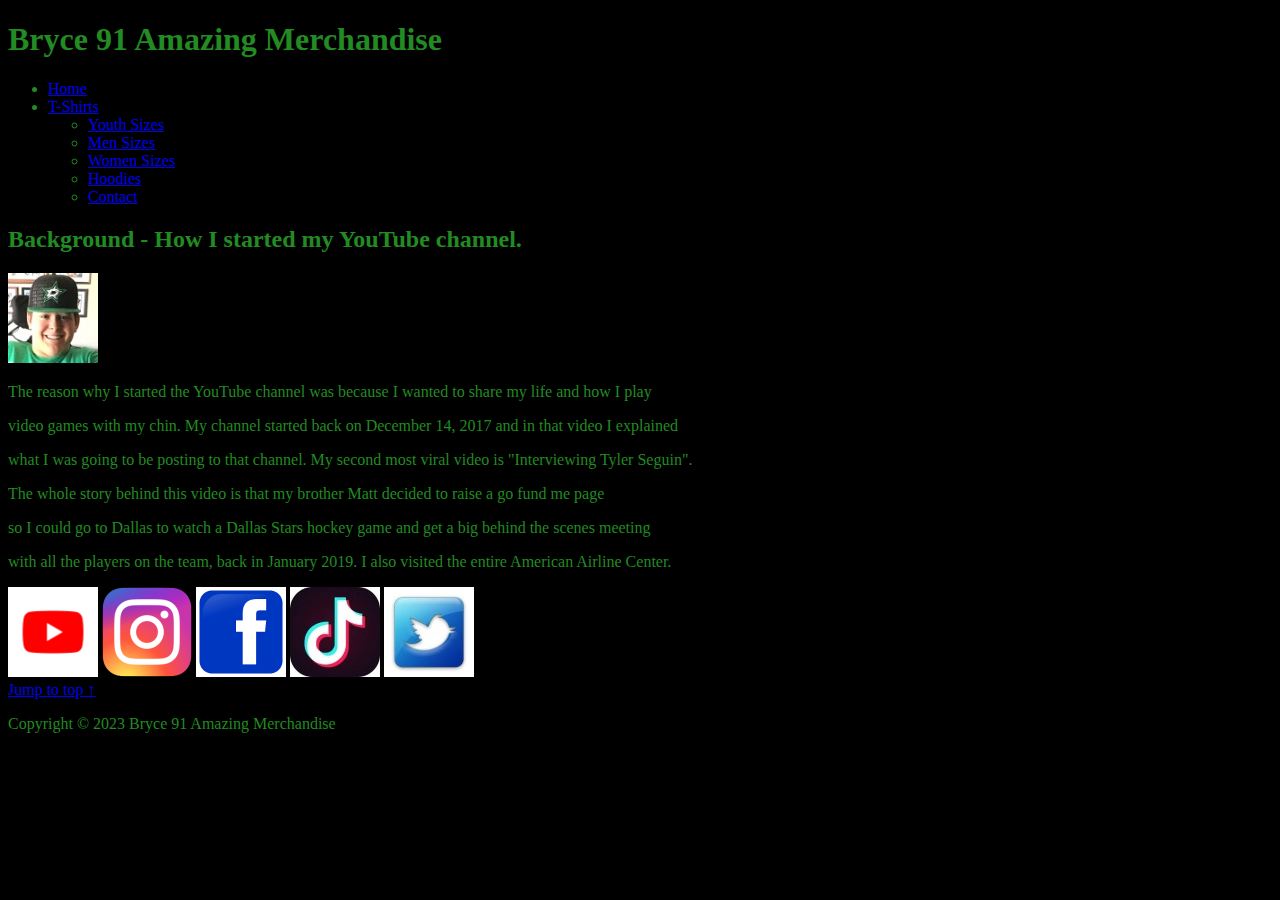
<file: index.html>
<!DOCTYPE html>
<html lang="en">
<head>
    <meta charset="UTF-8">
    <meta name="viewport" content="width=device-width, initial-scale=1.0">
    <title>Portfolio Assignment</title>
    <link href="https://cdn.jsdelivr.net/npm/bootstrap@5.3.0/dist/css/bootstrap.min.css" rel="stylesheet" integrity="sha384-9ndCyUaIbzAi2FUVXJi0CjmCapSmO7SnpJef0486qhLnuZ2cdeRhO02iuK6FUUVM" crossorigin="anonymous">
    <link rel="stylesheet" href="css/main.css">
</head>
<body id="goup">
<div>
    <div class="wrapper">
    <h1 class="bg-black text-success">Bryce 91 Amazing Merchandise</h1>
    
    <!--displays navigation points for user to click on to change between pages-->
   <nav role="navigation">
    <!-- <ul itemscope itemtype="https://schema.org/Thing"> -->
    <ul itemscope itemtype="https://schema.org/Person">
        <li class="home"><a class="link--underline" href= "index.html">Home</a></li>
        <li class="nav-item dropdown">
            <a class="nav-link dropdown-toggle" href="#" role="button" data-bs-toggle="dropdown" aria-expanded="false">
              T-Shirts
            </a>
        <ul class="dropdown-menu">
            <li class="text-success"><a class="dropdown-item" href="youthsizes.html">Youth Sizes</a></li>
            <li class="text-success"><a class="dropdown-item" href="mensizes.html">Men Sizes</a></li>
            <li class="text-success"><a class="dropdown-item" href="womensizes.html">Women Sizes</a></li>


        </ul>
    
    <ul class="text-success">
       <li><a class="link--underline" href= "hoodies.html">Hoodies</a></li>
       <li><a class="link--underline" href="contact.html">Contact</a></li>
    </ul>
  </nav>
</div>
<!--displays background information on my YouTube channel-->
<section class="text-success">
    <h2 class="ms-2">Background - How I started my YouTube channel.</h2>
    <img class="ms-2" src="images/bryce-90_x_90.jpeg" alt="Bryce Picture" id="bryce">
    <p class="ms-2"> The reason why I started the YouTube channel was because I wanted to share my life and how I play</p> <p class="ms-2"> video games with my chin. My channel started back on December 14, 2017 and in that video I explained</p> <p class="ms-2"> what I was going to be posting to that channel. My second most viral video is "Interviewing Tyler Seguin".</p> <p class="ms-2"> The whole story behind this video is that my brother Matt decided to raise a go fund me page</p> <p class="ms-2">so I could go to Dallas to watch a Dallas Stars hockey game and get a big behind the scenes meeting</p> <p class="ms-2">with all the players on the team, back in January 2019. I also visited the entire American Airline Center.</p>
</section>

<!--displays five social media logos-->
<section class="socialMedia">
    <img src="images/youtube-90_x_90.png" alt="youtube logo" id="youtubeLogo">
    <img src="images/instagram_logo-90_x_90.png" alt="instagram logo" id="instagramLogo">
    <img src="images/facebook_logo-90_x_90.png" alt="facebook logo" id="facebookLogo">
    <img src="images/tik_tok_logo-90_x_90.jpg" alt="tik tok logo" id="tikTokLogo">
    <img src="images/twitter_logo-90_x_90.jpg" alt="twitter logo" id="twitterLogo">
 </section>

 <!--gives the user a prompt to quickly go back to the top of the page-->
<a class="ms-2" href="#goup">Jump to top &uarr;</a>
<footer role="contentinfo">
   <p class="text-success ms-2">Copyright &copy; 2023 Bryce 91 Amazing Merchandise</p>
</footer>
    <script src="https://cdn.jsdelivr.net/npm/bootstrap@5.3.0/dist/js/bootstrap.bundle.min.js" integrity="sha384-geWF76RCwLtnZ8qwWowPQNguL3RmwHVBC9FhGdlKrxdiJJigb/j/68SIy3Te4Bkz" crossorigin="anonymous"></script>
     </div>
</body>
</html>
</file>
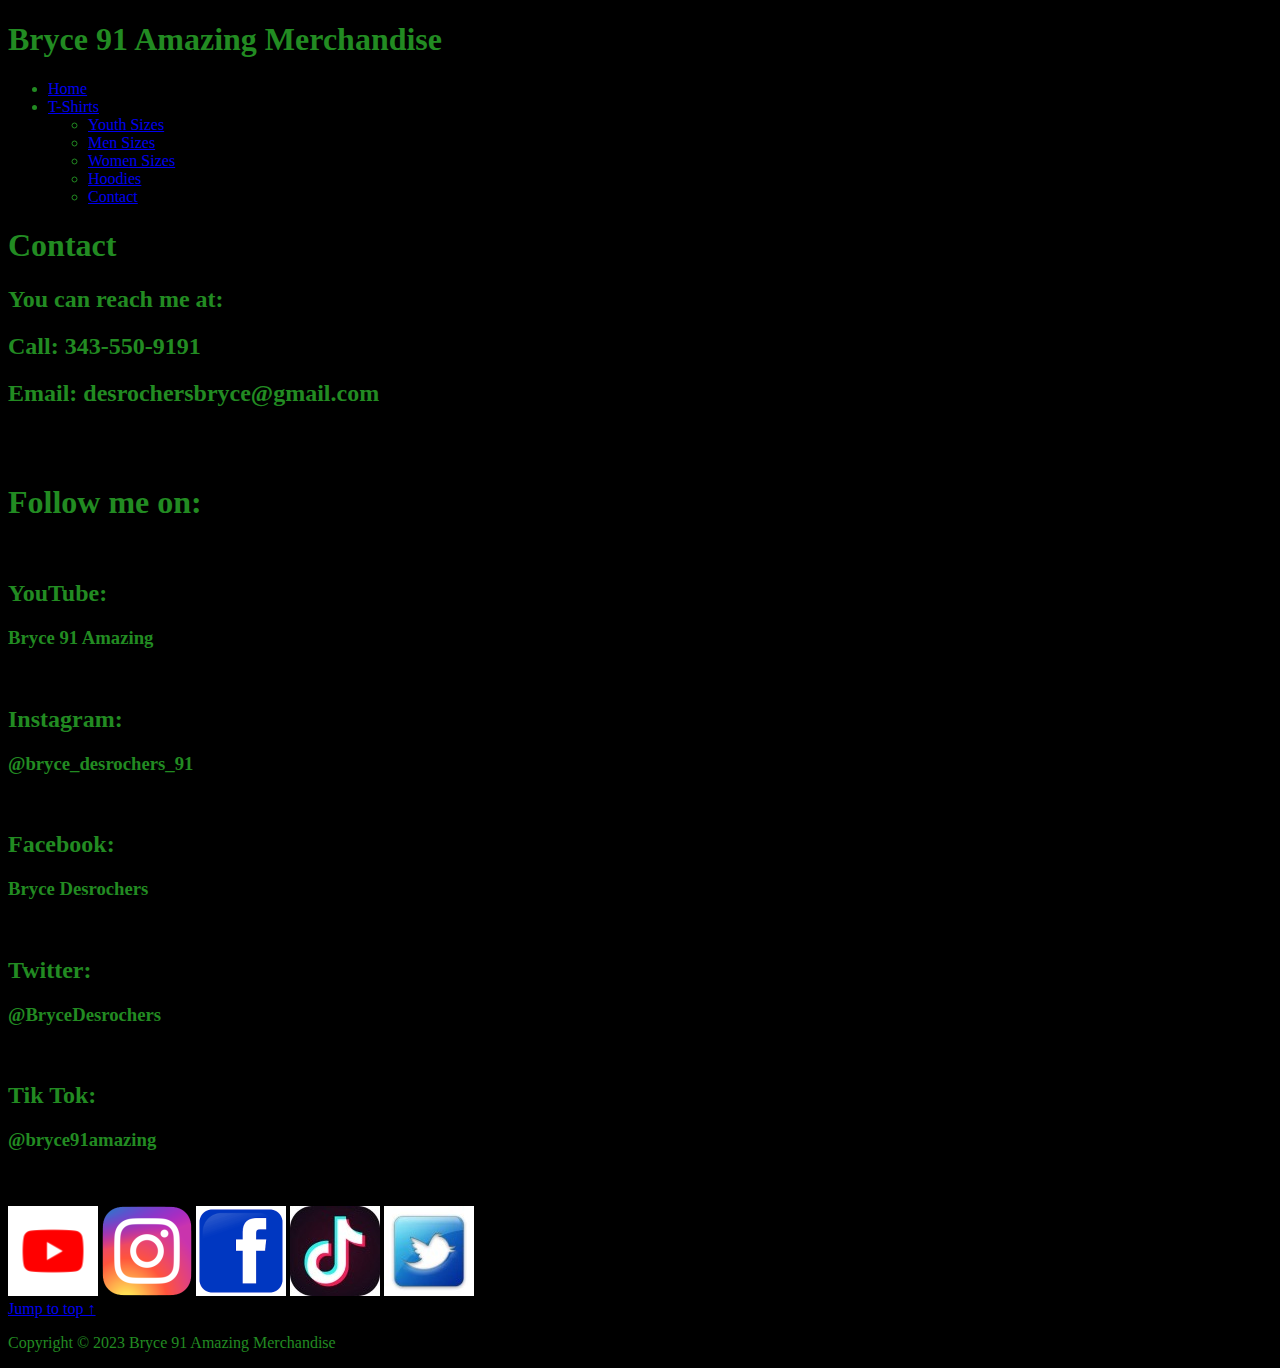
<file: contact.html>
<!DOCTYPE html>
<html lang="en">
<head>
    <meta charset="UTF-8">
    <meta name="viewport" content="width=device-width, initial-scale=1.0">
    <title>Portfolio Assignment</title>
    <link href="https://cdn.jsdelivr.net/npm/bootstrap@5.3.0/dist/css/bootstrap.min.css" rel="stylesheet" integrity="sha384-9ndCyUaIbzAi2FUVXJi0CjmCapSmO7SnpJef0486qhLnuZ2cdeRhO02iuK6FUUVM" crossorigin="anonymous">
    <link rel="stylesheet" href="css/main.css">
</head>
<body id="goup">
<div>
    <div class="wrapper">
    <h1 class="bg-black text-success">Bryce 91 Amazing Merchandise</h1>
    
    <!--displays navigation points for user to click on to change between pages-->
   <nav role="navigation">
    <!-- <ul itemscope itemtype="https://schema.org/Thing"> -->
    <ul itemscope itemtype="https://schema.org/Person">
        <li class="home"><a class="link--underline" href= "index.html">Home</a></li>
        <li class="nav-item dropdown">
            <a class="nav-link dropdown-toggle" href="#" role="button" data-bs-toggle="dropdown" aria-expanded="false">
              T-Shirts
            </a>
        <ul class="dropdown-menu">
            <li class="text-success"><a class="dropdown-item" href="youthsizes.html">Youth Sizes</a></li>
            <li class="text-success"><a class="dropdown-item" href="mensizes.html">Men Sizes</a></li>
            <li class="text-success"><a class="dropdown-item" href="womensizes.html">Women Sizes</a></li>


        </ul>
    
    <ul class="text-success">
       <li><a class="link--underline" href= "hoodies.html">Hoodies</a></li>
       <li><a class="link--underline" href="contact.html">Contact</a></li>
    </ul>
  </nav>
</div>

<!--displays different ways to reach out to me-->
<h1 class="ms-2">Contact</h1> 
 <section>
    <h2 class="ms-2">You can reach me at:</h2>
    <h2 class="ms-2">Call: 343-550-9191</h2>
    <h2 class="ms-2">Email: desrochersbryce@gmail.com</h2><br>
    <br> <h1 class="ms-2">Follow me on:</h1><br>
    <h2 class="ms-2">YouTube:</h2><h3 class="ms-2">Bryce 91 Amazing</h3><br>
    <h2 class="ms-2">Instagram:</h2><h3 class="ms-2">@bryce_desrochers_91</h3><br>
    <h2 class="ms-2">Facebook:</h2><h3 class="ms-2">Bryce Desrochers</h3><br>
    <h2 class="ms-2">Twitter:</h2><h3 class="ms-2">@BryceDesrochers</h3><br>
    <h2 class="ms-2">Tik Tok:</h2><h3 class="ms-2">@bryce91amazing</h3><br>
    
  <!--displays five social media logos-->
    <br><section class="socialMedia">
        <img src="images/youtube-90_x_90.png" alt="youtube logo" id="youtubeLogo">
        <img src="images/instagram_logo-90_x_90.png" alt="instagram logo" id="instagramLogo">
        <img src="images/facebook_logo-90_x_90.png" alt="facebook logo" id="facebookLogo">
        <img src="images/tik_tok_logo-90_x_90.jpg" alt="tik tok logo" id="tikTokLogo">
        <img src="images/twitter_logo-90_x_90.jpg" alt="twitter logo" id="twitterLogo">
     </section>        
  </section>
  <!--gives the user a prompt to quickly go back to the top of the page-->
  <a href="#goup">Jump to top &uarr;</a>
<footer role="contentinfo">
<p class="text-success ms-2">Copyright &copy; 2023 Bryce 91 Amazing Merchandise</p>
</footer>

    <script src="https://cdn.jsdelivr.net/npm/bootstrap@5.3.0/dist/js/bootstrap.bundle.min.js" integrity="sha384-geWF76RCwLtnZ8qwWowPQNguL3RmwHVBC9FhGdlKrxdiJJigb/j/68SIy3Te4Bkz" crossorigin="anonymous"></script>
</div>
</body>
</html>
</file>
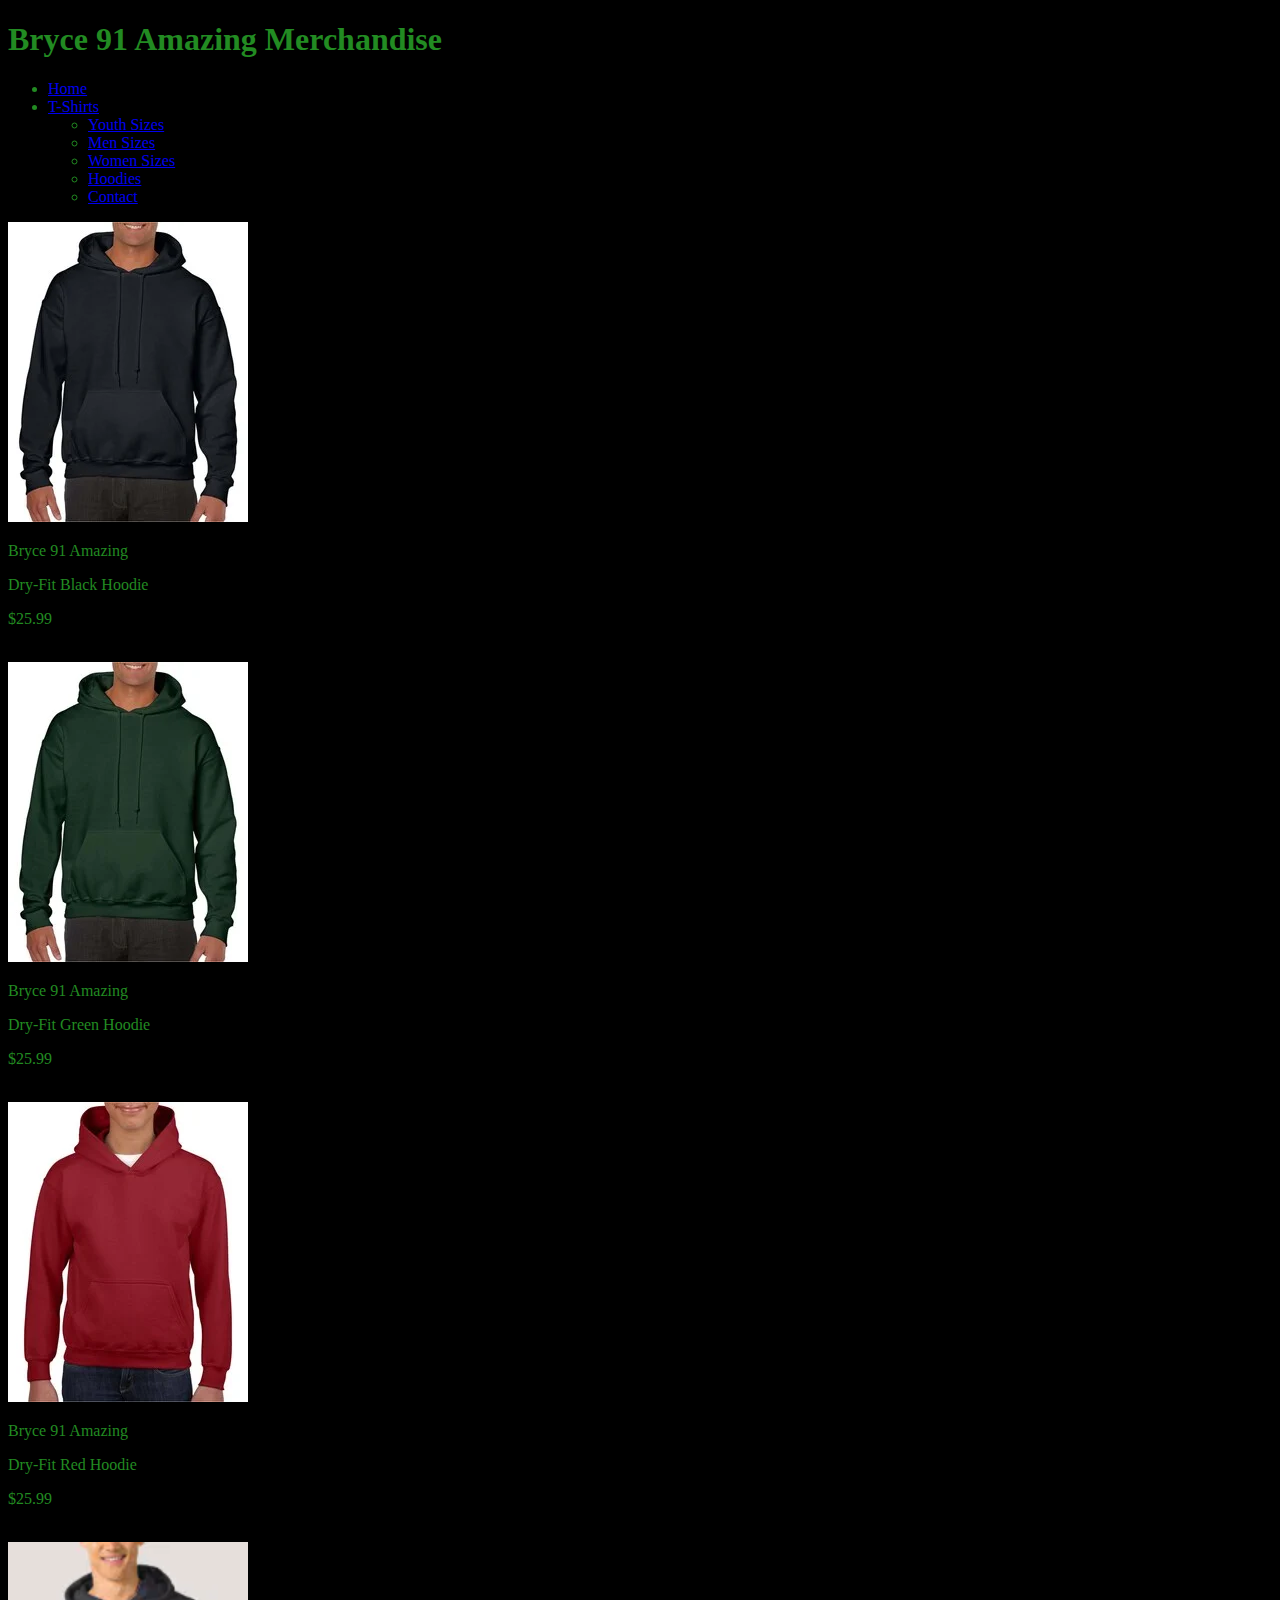
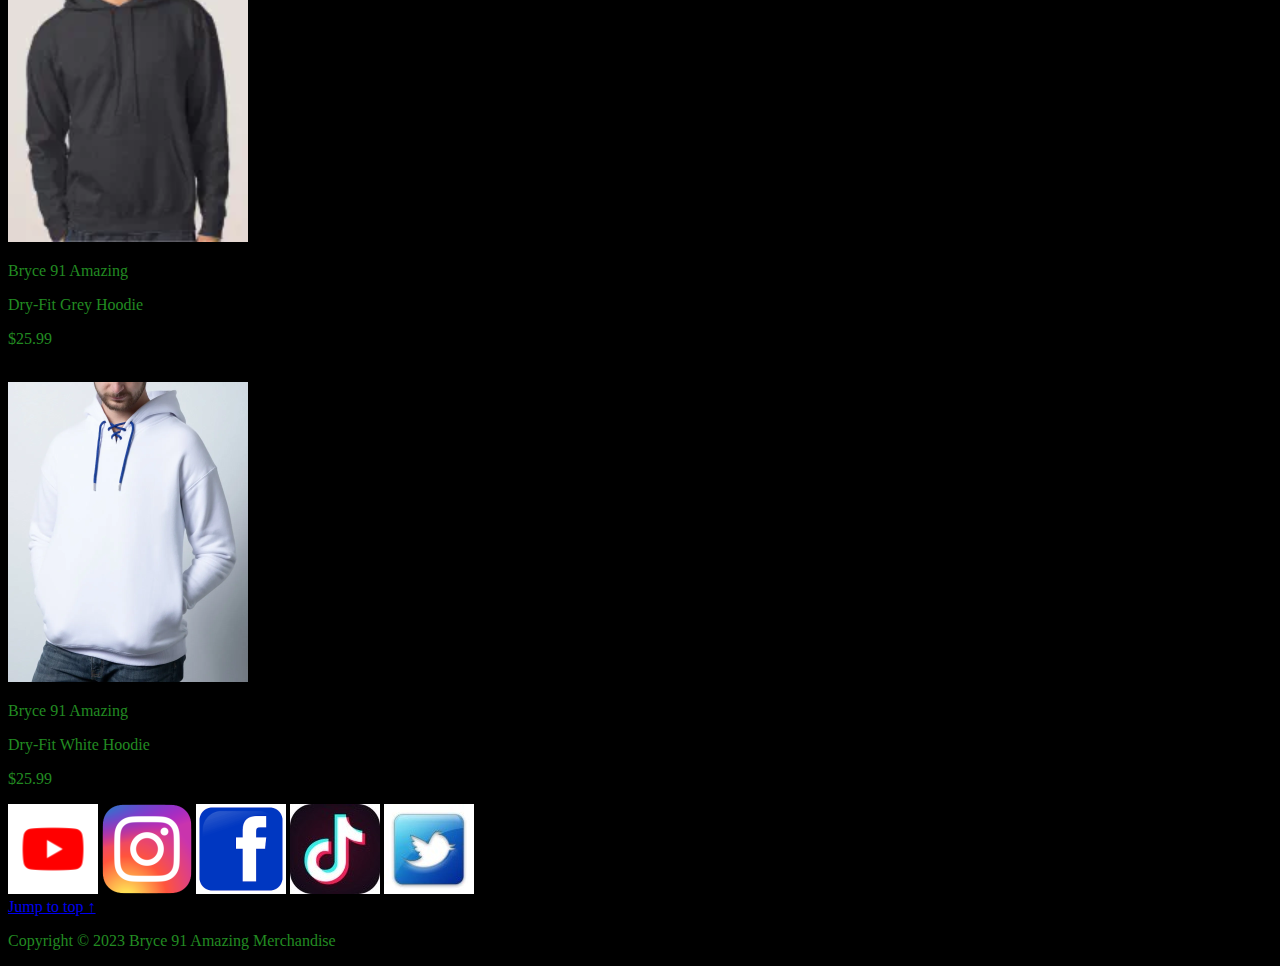
<file: hoodies.html>
<!DOCTYPE html>
<html lang="en">
<head>
    <meta charset="UTF-8">
    <meta name="viewport" content="width=device-width, initial-scale=1.0">
    <title>Portfolio Assignment</title>
    <link href="https://cdn.jsdelivr.net/npm/bootstrap@5.3.0/dist/css/bootstrap.min.css" rel="stylesheet" integrity="sha384-9ndCyUaIbzAi2FUVXJi0CjmCapSmO7SnpJef0486qhLnuZ2cdeRhO02iuK6FUUVM" crossorigin="anonymous">
    <link rel="stylesheet" href="css/main.css">
</head>
<body id="goup">
    <div>
        <div class="wrapper">
        <h1 class="bg-black text-success">Bryce 91 Amazing Merchandise</h1>
        
        <!--displays navigation points for user to click on to change between pages-->
       <nav role="navigation">
        <!-- <ul itemscope itemtype="https://schema.org/Thing"> -->
        <ul itemscope itemtype="https://schema.org/Person" class="text-success">
            <li class="home"><a class="link--underline" href= "index.html">Home</a></li>
            <li class="nav-item dropdown">
                <a class="nav-link dropdown-toggle" href="#" role="button" data-bs-toggle="dropdown" aria-expanded="false">
                  T-Shirts
                </a>
            <ul class="dropdown-menu">
                <li class="text-success"><a class="dropdown-item" href="youthsizes.html">Youth Sizes</a></li>
                <li class="text-success"><a class="dropdown-item" href="mensizes.html">Men Sizes</a></li>
                <li class="text-success"><a class="dropdown-item" href="womensizes.html">Women Sizes</a></li>
    
    
            </ul>
        
        <ul class="text-success">
           <li><a class="link--underline" href= "hoodies.html">Hoodies</a></li>
           <li><a class="link--underline" href="contact.html">Contact</a></li>
        </ul>
      </nav>
    </div>
<!--displays images of merchandise with information on description, sizes and price of hoodie-->
    <section>
        <img src="images/black-hoodie.png" alt="black hoodie" id="black-hoodie">
        <p class="ms-2"> Bryce 91 Amazing </p> <p class="ms-2">Dry-Fit Black Hoodie</p> <p class="ms-2"> $25.99</p>
        <br>
        <img src="images/green-hoodie.png" alt="green hoodie" id="green-hoodie">
        <p class="ms-2"> Bryce 91 Amazing </p> <p class="ms-2">Dry-Fit Green Hoodie</p> <p class="ms-2"> $25.99</p>
        <br>
        <img src="images/red-hoodie.png" alt="red hoodie" id="red-hoodie">
        <p class="ms-2"> Bryce 91 Amazing </p> <p class="ms-2">Dry-Fit Red Hoodie</p> <p class="ms-2"> $25.99</p>
        <br>
        <img src="images/grey-hoodie-240_x_300.png" alt="grey hoodie" id="grey-hoodie">
        <p class="ms-2"> Bryce 91 Amazing </p> <p class="ms-2">Dry-Fit Grey Hoodie</p> <p class="ms-2"> $25.99</p>
        <br>
        <img src="images/white-hoodie-240_x_300.png" alt="white hoodie" id="white-hoodie">
        <p class="ms-2"> Bryce 91 Amazing </p> <p class="ms-2">Dry-Fit White Hoodie</p> <p class="ms-2"> $25.99</p>
    </section>

<!--displays five social media logos-->
<section class="socialMedia">
    <img src="images/youtube-90_x_90.png" alt="youtube logo" id="youtubeLogo">
    <img src="images/instagram_logo-90_x_90.png" alt="instagram logo" id="instagramLogo">
    <img src="images/facebook_logo-90_x_90.png" alt="facebook logo" id="facebookLogo">
    <img src="images/tik_tok_logo-90_x_90.jpg" alt="tik tok logo" id="tikTokLogo">
    <img src="images/twitter_logo-90_x_90.jpg" alt="twitter logo" id="twitterLogo">
 </section>

 <!--gives the user a prompt to quickly go back to the top of the page-->
<a class="ms-2" href="#goup">Jump to top &uarr;</a>
<footer role="contentinfo">
   <p class="text-success ms-2">Copyright &copy; 2023 Bryce 91 Amazing Merchandise</p>
</footer>
    <script src="https://cdn.jsdelivr.net/npm/bootstrap@5.3.0/dist/js/bootstrap.bundle.min.js" integrity="sha384-geWF76RCwLtnZ8qwWowPQNguL3RmwHVBC9FhGdlKrxdiJJigb/j/68SIy3Te4Bkz" crossorigin="anonymous"></script>
</body>
</html>
</file>
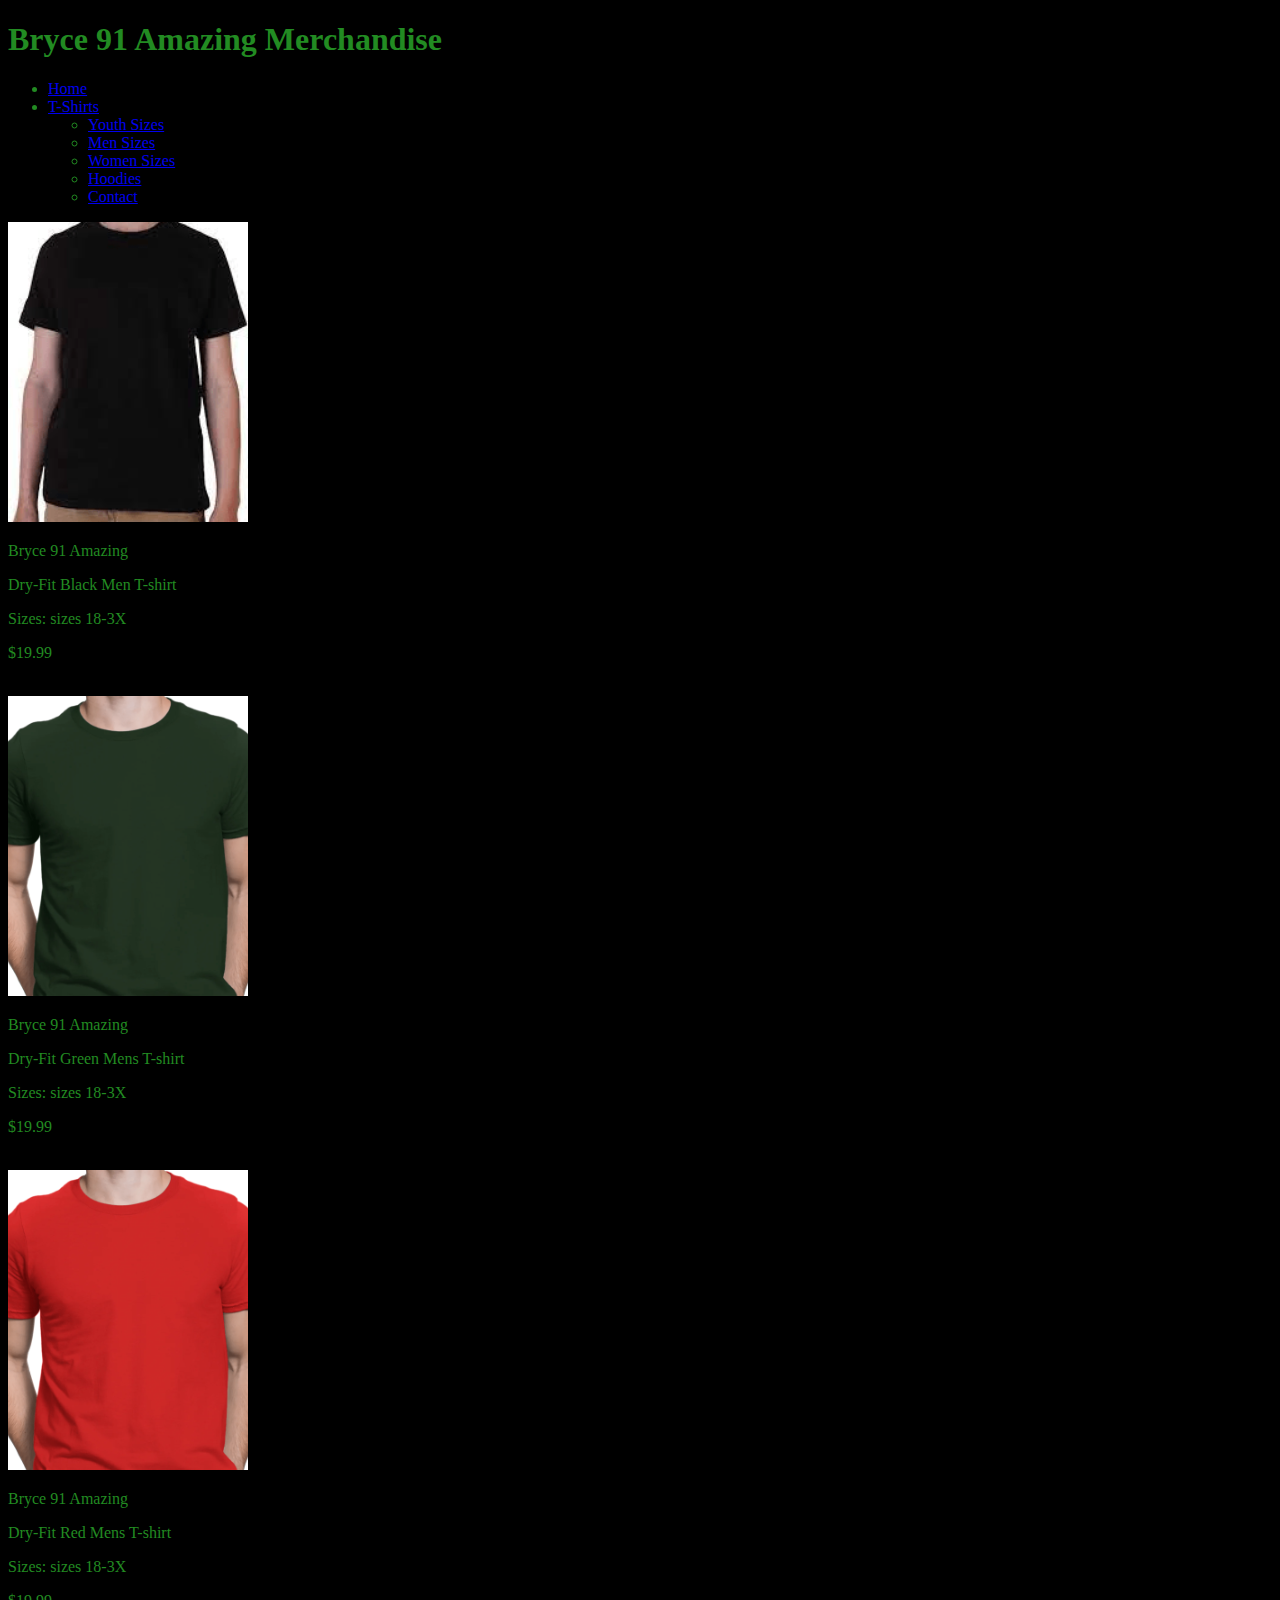
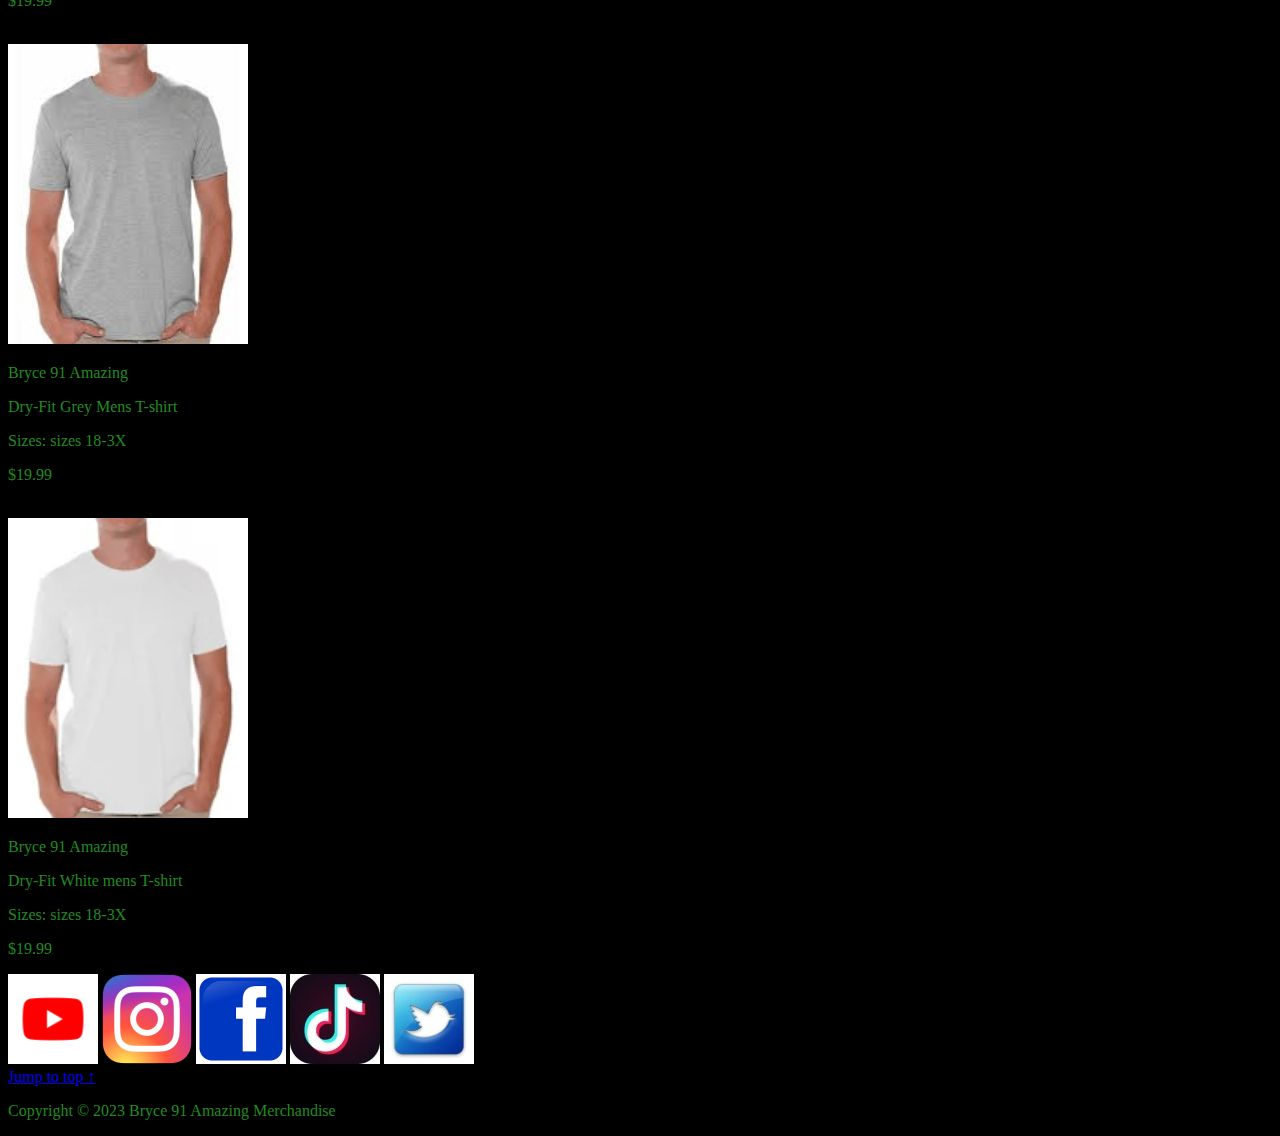
<file: mensizes.html>
<!DOCTYPE html>
<html lang="en">
<head>
    <meta charset="UTF-8">
    <meta name="viewport" content="width=device-width, initial-scale=1.0">
    <title>Portfolio Assignment</title>
    <link href="https://cdn.jsdelivr.net/npm/bootstrap@5.3.0/dist/css/bootstrap.min.css" rel="stylesheet" integrity="sha384-9ndCyUaIbzAi2FUVXJi0CjmCapSmO7SnpJef0486qhLnuZ2cdeRhO02iuK6FUUVM" crossorigin="anonymous">
    <link rel="stylesheet" href="css/main.css">
</head>
<body id="goup">
<div>
    <div class="wrapper">
    <h1 class="bg-black text-success">Bryce 91 Amazing Merchandise</h1>
    
    <!--displays navigation points for user to click on to change between pages-->
   <nav role="navigation">
    <!-- <ul itemscope itemtype="https://schema.org/Thing"> -->
    <ul itemscope itemtype="https://schema.org/Person">
        <li class="home"><a class="link--underline" href= "index.html">Home</a></li>
        <li class="nav-item dropdown">
            <a class="nav-link dropdown-toggle" href="#" role="button" data-bs-toggle="dropdown" aria-expanded="false">
              T-Shirts
            </a>
        <ul class="dropdown-menu">
            <li class="text-success"><a class="dropdown-item" href="youthsizes.html">Youth Sizes</a></li>
            <li class="text-success"><a class="dropdown-item" href="mensizes.html">Men Sizes</a></li>
            <li class="text-success"><a class="dropdown-item" href="womensizes.html">Women Sizes</a></li>


        </ul>
    
    <ul class="text-success">
       <li><a class="link--underline" href= "hoodies.html">Hoodies</a></li>
       <li><a class="link--underline" href="contact.html">Contact</a></li>
    </ul>
  </nav>
</div>
<!--displays images of merchandise with information on description, sizes and price of shirts-->
<section> 
    <img src="images/mens-t-shirt-black-240_x_300.png" alt="black mens t-shirt" id="black-mens-t-shirt">
    <p class="ms-2"> Bryce 91 Amazing </p> <p class="ms-2">Dry-Fit Black Men T-shirt</p> <p class="ms-2">Sizes: sizes 18-3X</p> <p class="ms-2"> $19.99</p>
    <br>
    <img src="images/mens-t-shirt-green-240_x_300.png" alt="green mens t-shirt" id="green-mens-t-shirt">
    <p class="ms-2"> Bryce 91 Amazing </p> <p class="ms-2">Dry-Fit Green Mens T-shirt</p> <p class="ms-2">Sizes: sizes 18-3X</p> <p class="ms-2"> $19.99</p>
    <br>
    <img src="images/mens-t-shirt-red-240_x_300.png" alt="red mens t-shirt" id="red-mens-t-shirt">
    <p class="ms-2"> Bryce 91 Amazing </p> <p class="ms-2">Dry-Fit Red Mens T-shirt</p> <p class="ms-2">Sizes: sizes 18-3X</p> <p class="ms-2"> $19.99</p>
    <br>
    <img src="images/mens-t-shirt-grey-240_x_300.png" alt="grey mens t-shirt" id="grey-mens-t-shirt">
    <p class="ms-2"> Bryce 91 Amazing </p> <p class="ms-2">Dry-Fit Grey Mens T-shirt</p> <p class="ms-2">Sizes: sizes 18-3X</p> <p class="ms-2"> $19.99</p>
    <br>
    <img src="images/mens-t-shirt-white-240_x_300.png" alt="white mens t-shirt" id="white-mens-t-shirt">
    <p class="ms-2"> Bryce 91 Amazing </p> <p class="ms-2">Dry-Fit White mens T-shirt</p> <p class="ms-2">Sizes: sizes 18-3X</p> <p class="ms-2"> $19.99</p>
</section>

<!--displays five social media logos-->
<section class="socialMedia">
<img src="images/youtube-90_x_90.png" alt="youtube logo" id="youtubeLogo">
<img src="images/instagram_logo-90_x_90.png" alt="instagram logo" id="instagramLogo">
<img src="images/facebook_logo-90_x_90.png" alt="facebook logo" id="facebookLogo">
<img src="images/tik_tok_logo-90_x_90.jpg" alt="tik tok logo" id="tikTokLogo">
<img src="images/twitter_logo-90_x_90.jpg" alt="twitter logo" id="twitterLogo">
</section>

<!--gives the user a prompt to quickly go back to the top of the page-->
<a class="ms-2" href="#goup">Jump to top &uarr;</a>
<footer role="contentinfo">
<p class="text-success ms-2">Copyright &copy; 2023 Bryce 91 Amazing Merchandise</p>
</footer>
<script src="https://cdn.jsdelivr.net/npm/bootstrap@5.3.0/dist/js/bootstrap.bundle.min.js" integrity="sha384-geWF76RCwLtnZ8qwWowPQNguL3RmwHVBC9FhGdlKrxdiJJigb/j/68SIy3Te4Bkz" crossorigin="anonymous"></script>
</body>
</html>
</file>
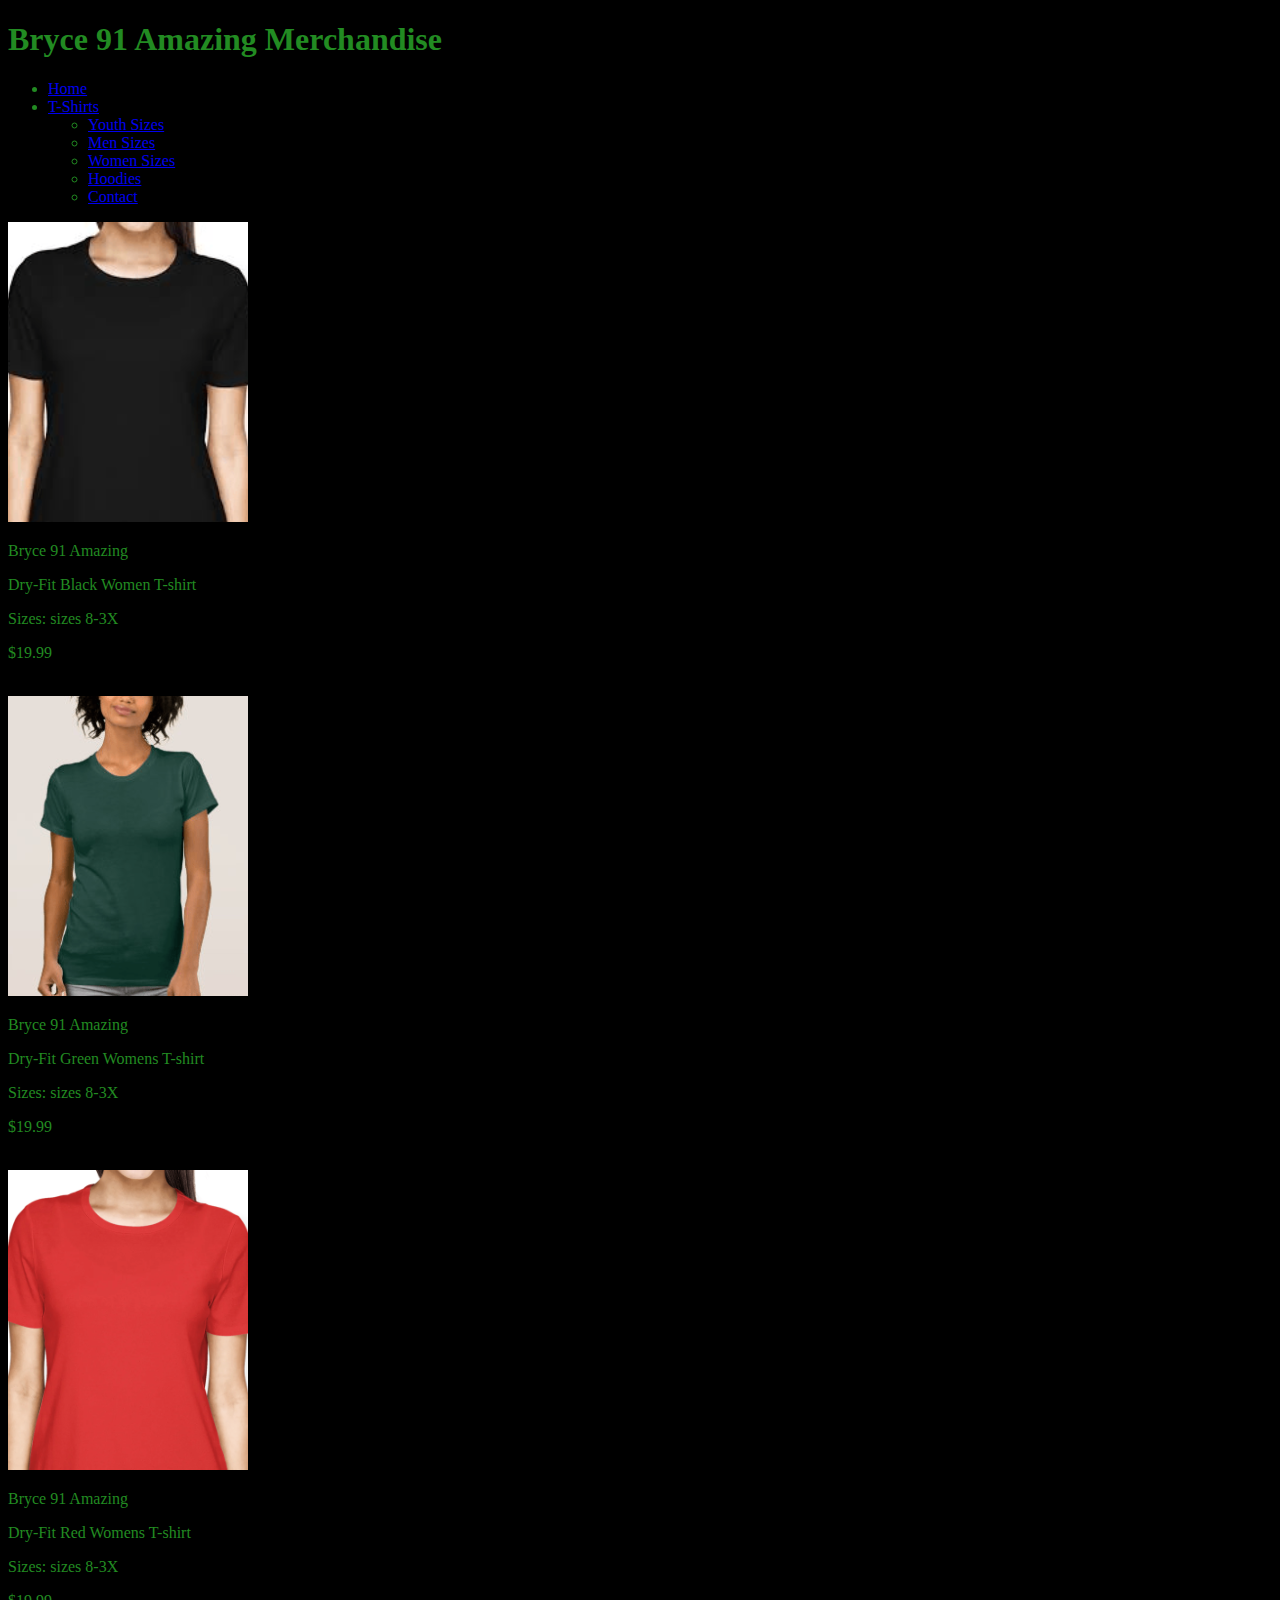
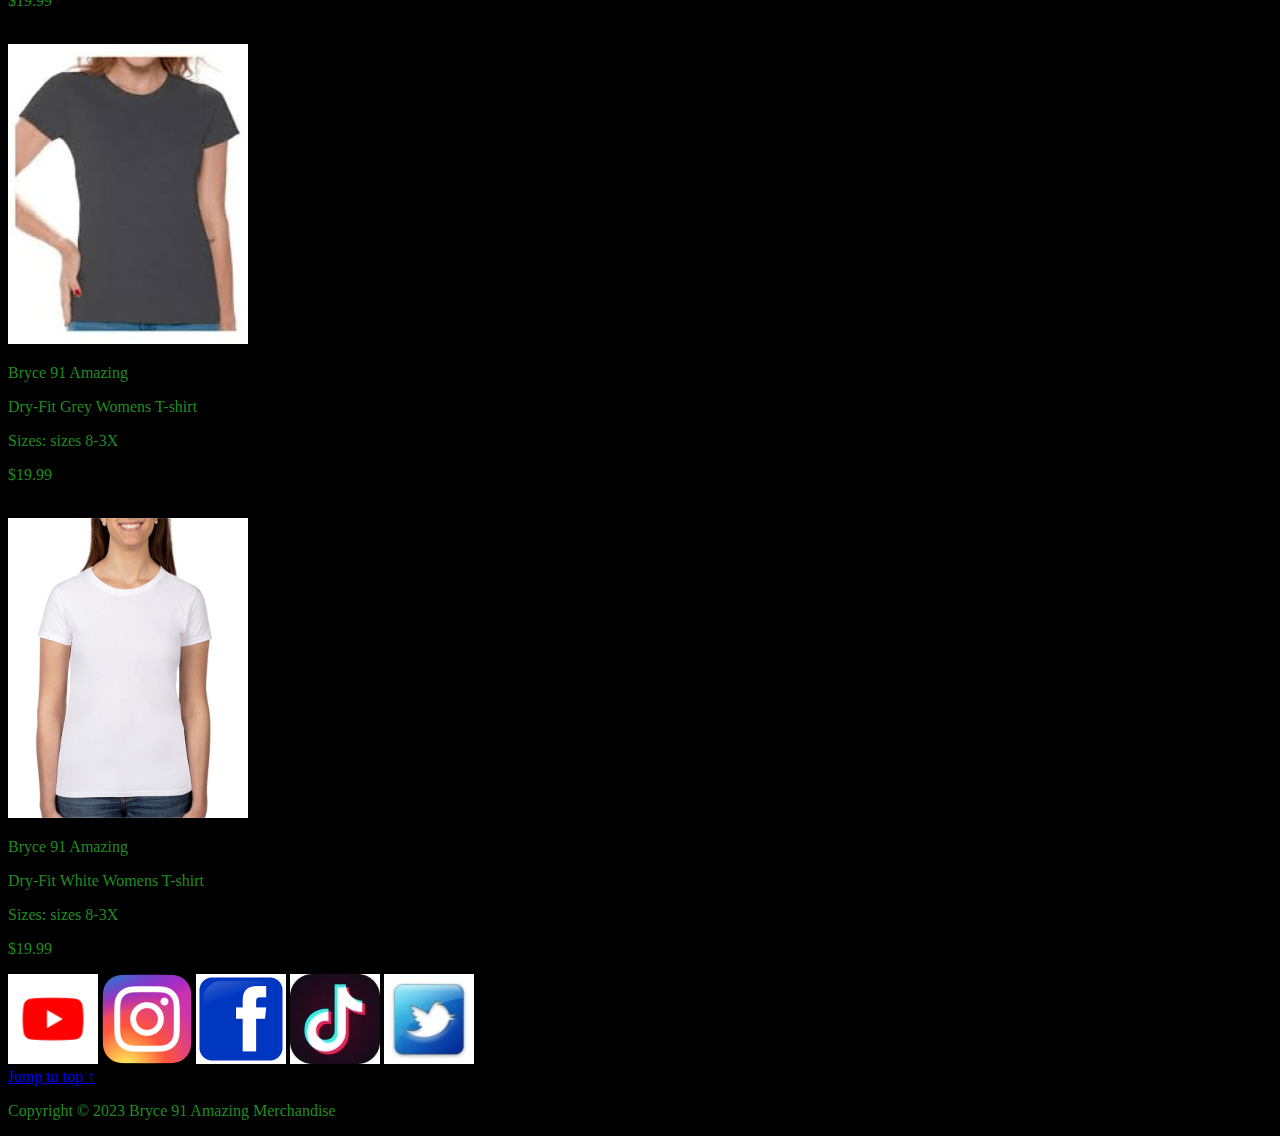
<file: womensizes.html>
<!DOCTYPE html>
<html lang="en">
<head>
    <meta charset="UTF-8">
    <meta name="viewport" content="width=device-width, initial-scale=1.0">
    <title>Portfolio Assignment</title>
    <link href="https://cdn.jsdelivr.net/npm/bootstrap@5.3.0/dist/css/bootstrap.min.css" rel="stylesheet" integrity="sha384-9ndCyUaIbzAi2FUVXJi0CjmCapSmO7SnpJef0486qhLnuZ2cdeRhO02iuK6FUUVM" crossorigin="anonymous">
    <link rel="stylesheet" href="css/main.css">
</head>
<body id="goup">
<div>
    <div class="wrapper">
    <h1 class="bg-black text-success">Bryce 91 Amazing Merchandise</h1>
    
    <!--displays navigation points for user to click on to change between pages-->
   <nav role="navigation">
    <!-- <ul itemscope itemtype="https://schema.org/Thing"> -->
    <ul itemscope itemtype="https://schema.org/Person">
        <li class="home"><a class="link--underline" href= "index.html">Home</a></li>
        <li class="nav-item dropdown">
            <a class="nav-link dropdown-toggle" href="#" role="button" data-bs-toggle="dropdown" aria-expanded="false">
              T-Shirts
            </a>
        <ul class="dropdown-menu">
            <li class="text-success"><a class="dropdown-item" href="youthsizes.html">Youth Sizes</a></li>
            <li class="text-success"><a class="dropdown-item" href="mensizes.html">Men Sizes</a></li>
            <li class="text-success"><a class="dropdown-item" href="womensizes.html">Women Sizes</a></li>


        </ul>
    
    <ul class="text-success">
       <li><a class="link--underline" href= "hoodies.html">Hoodies</a></li>
       <li><a class="link--underline" href="contact.html">Contact</a></li>
    </ul>
  </nav>
</div>
<!--displays images of merchandise with information on description, sizes and price of shirts-->
<section>
    <img src="images/womens-t-shirt-black-240_x_300.png" alt="black womens t-shirt" id="black-womens-t-shirt">
    <p class="ms-2"> Bryce 91 Amazing </p> <p class="ms-2">Dry-Fit Black Women T-shirt</p> <p class="ms-2">Sizes: sizes 8-3X</p> <p class="ms-2"> $19.99</p>
    <br>
    <img src="images/womens-t-shirt-green-240_x_300.png" alt="green womens t-shirt" id="green-womens-t-shirt">
    <p class="ms-2"> Bryce 91 Amazing </p> <p class="ms-2">Dry-Fit Green Womens T-shirt</p> <p class="ms-2">Sizes: sizes 8-3X</p> <p class="ms-2"> $19.99</p>
    <br>
    <img src="images/womens-t-shirt-red-240_x_300.png" alt="red womens t-shirt" id="red-womens-t-shirt">
    <p class="ms-2"> Bryce 91 Amazing </p> <p class="ms-2">Dry-Fit Red Womens T-shirt</p> <p class="ms-2">Sizes: sizes 8-3X</p> <p class="ms-2"> $19.99</p>
    <br>
    <img src="images/womens-t-shirt-grey-240_x_300.png" alt="grey womens t-shirt" id="grey-womens-t-shirt">
    <p class="ms-2"> Bryce 91 Amazing </p> <p class="ms-2">Dry-Fit Grey Womens T-shirt</p> <p class="ms-2">Sizes: sizes 8-3X</p> <p class="ms-2"> $19.99</p>
    <br>
    <img src="images/womens-t-shirt-white-240_x_300.png" alt="white womens t-shirt" id="white-womens-t-shirt">
    <p class="ms-2"> Bryce 91 Amazing </p> <p class="ms-2">Dry-Fit White Womens T-shirt</p> <p class="ms-2">Sizes: sizes 8-3X</p> <p class="ms-2"> $19.99</p>
</section>

<!--displays five social media logos-->
<section class="socialMedia">
<img src="images/youtube-90_x_90.png" alt="youtube logo" id="youtubeLogo">
<img src="images/instagram_logo-90_x_90.png" alt="instagram logo" id="instagramLogo">
<img src="images/facebook_logo-90_x_90.png" alt="facebook logo" id="facebookLogo">
<img src="images/tik_tok_logo-90_x_90.jpg" alt="tik tok logo" id="tikTokLogo">
<img src="images/twitter_logo-90_x_90.jpg" alt="twitter logo" id="twitterLogo">
</section>

<!--gives the user a prompt to quickly go back to the top of the page-->
<a class="ms-2" href="#goup">Jump to top &uarr;</a>
<footer role="contentinfo">
<p class="text-success ms-2">Copyright &copy; 2023 Bryce 91 Amazing Merchandise</p>
</footer>
<script src="https://cdn.jsdelivr.net/npm/bootstrap@5.3.0/dist/js/bootstrap.bundle.min.js" integrity="sha384-geWF76RCwLtnZ8qwWowPQNguL3RmwHVBC9FhGdlKrxdiJJigb/j/68SIy3Te4Bkz" crossorigin="anonymous"></script>
</body>
</html>
</file>
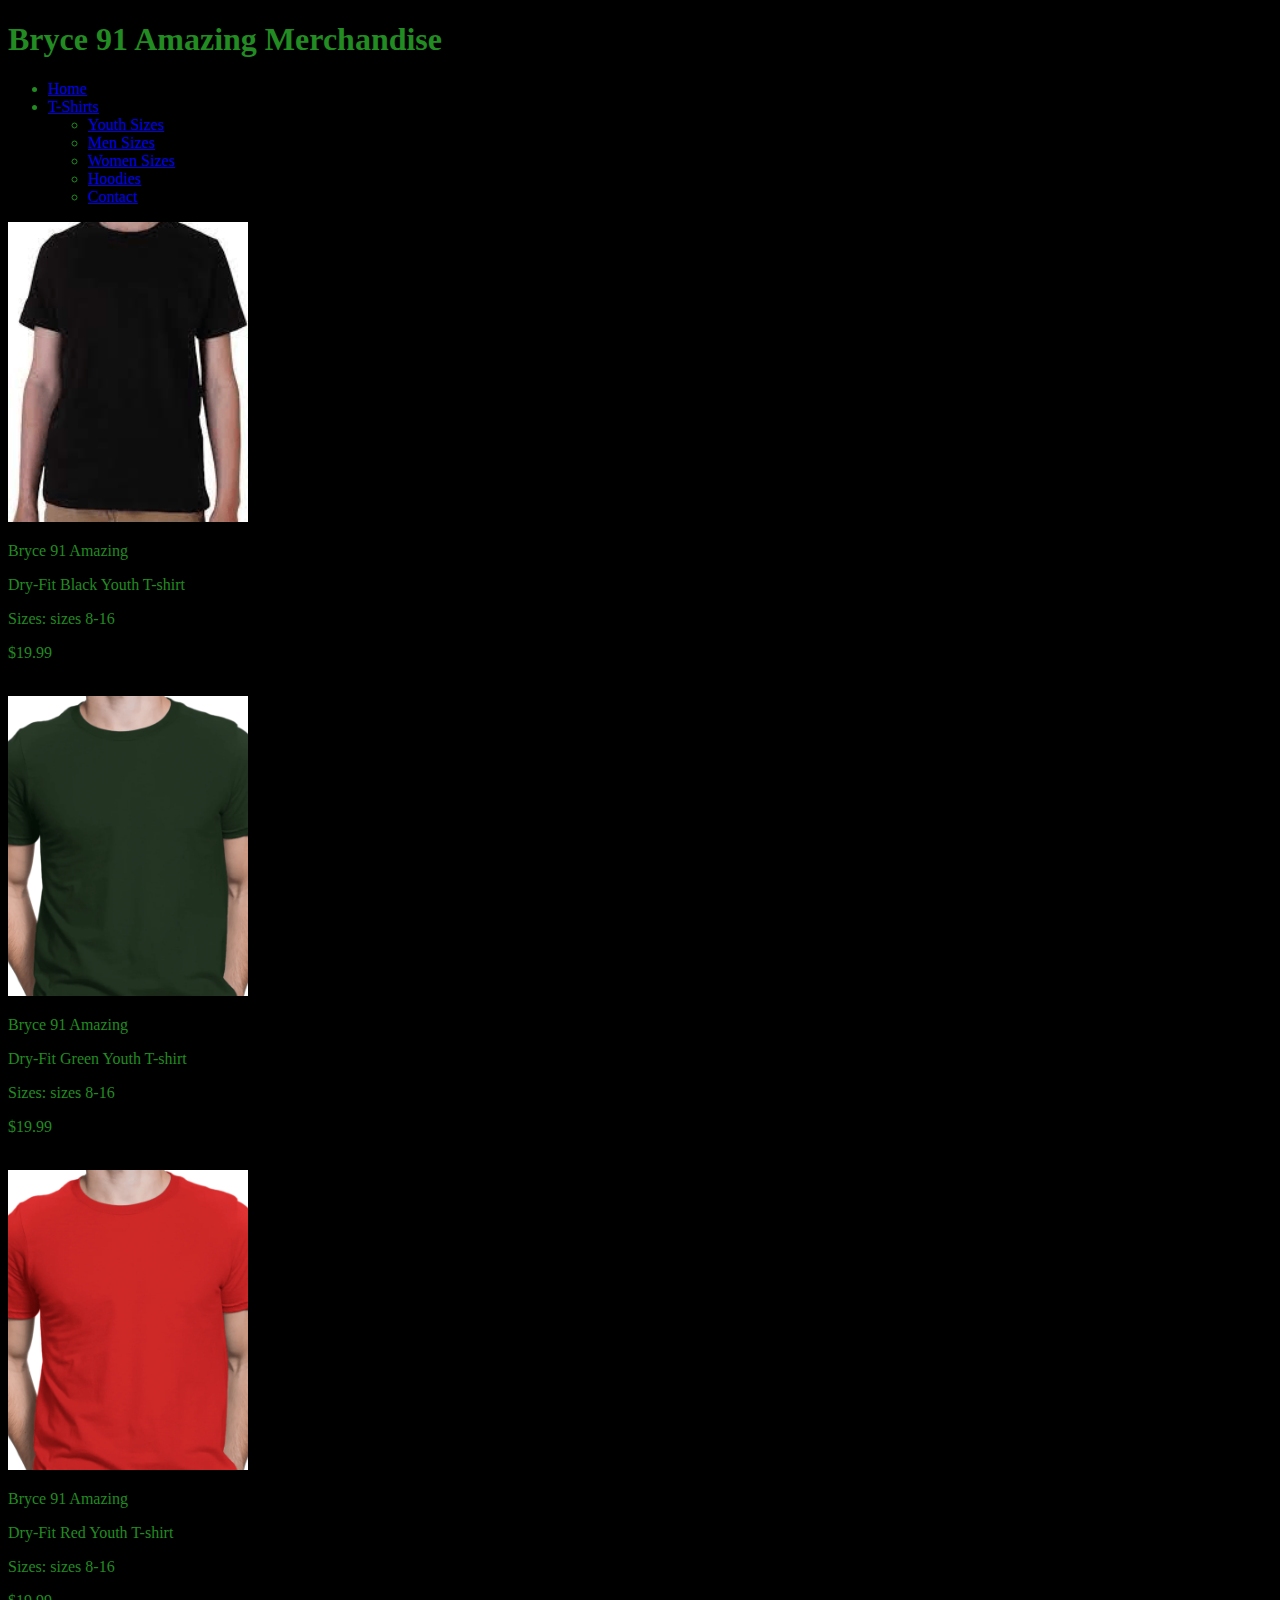
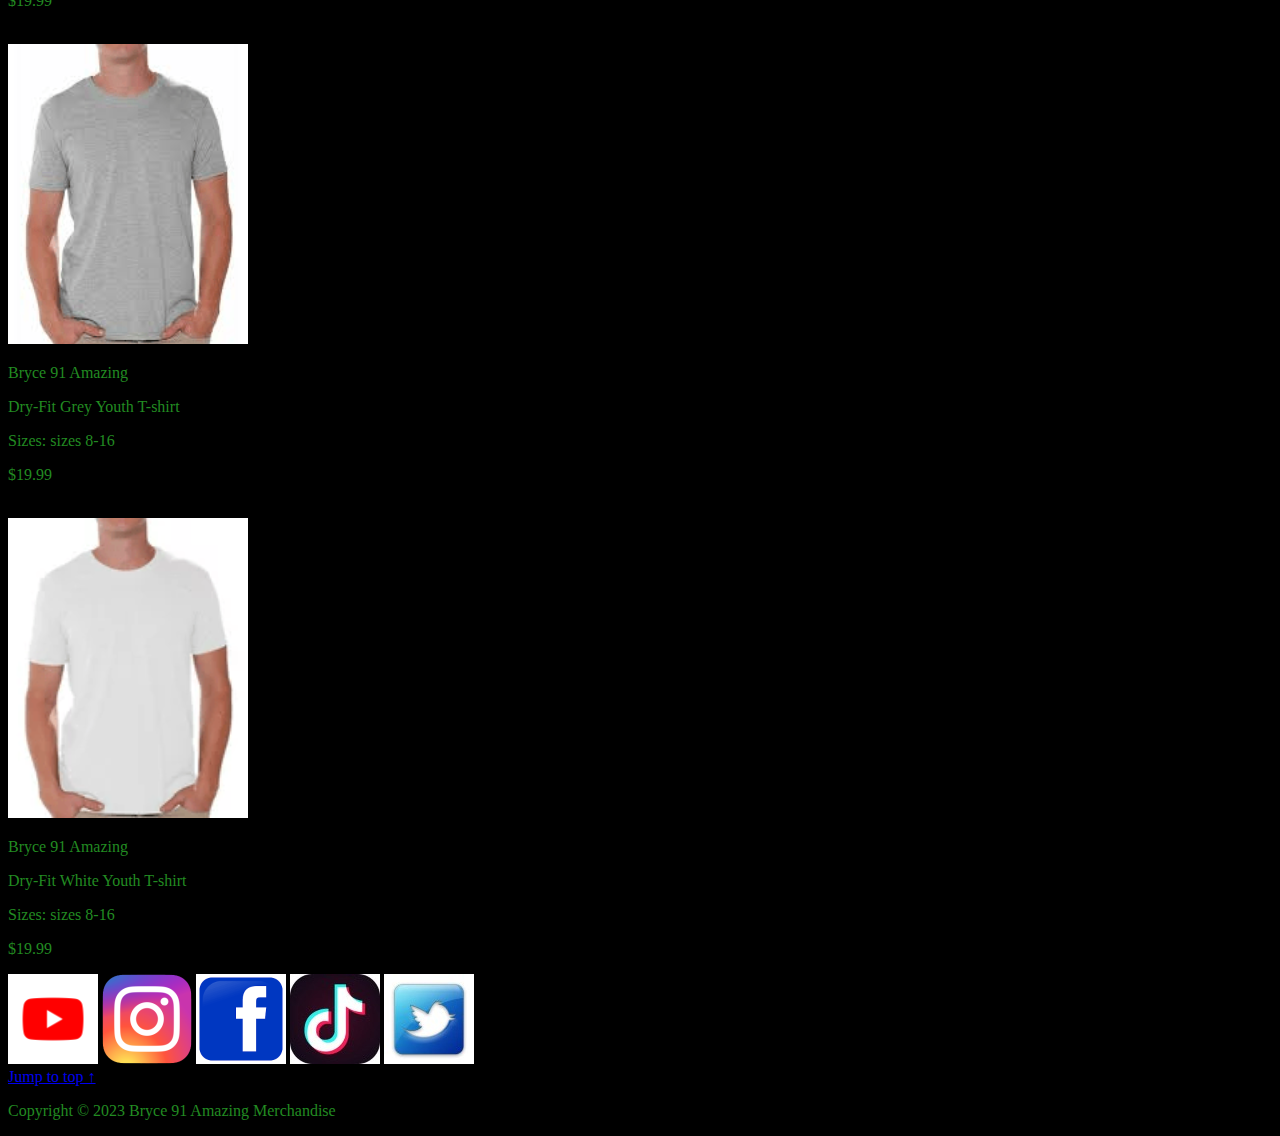
<file: youthsizes.html>
<!DOCTYPE html>
<html lang="en">
<head>
    <meta charset="UTF-8">
    <meta name="viewport" content="width=device-width, initial-scale=1.0">
    <title>Portfolio Assignment</title>
    <link href="https://cdn.jsdelivr.net/npm/bootstrap@5.3.0/dist/css/bootstrap.min.css" rel="stylesheet" integrity="sha384-9ndCyUaIbzAi2FUVXJi0CjmCapSmO7SnpJef0486qhLnuZ2cdeRhO02iuK6FUUVM" crossorigin="anonymous">
    <link rel="stylesheet" href="css/main.css">
</head>
<body id="goup">
<div>
    <div class="wrapper">
    <h1 class="bg-black text-success">Bryce 91 Amazing Merchandise</h1>
    
    <!--displays navigation points for user to click on to change between pages-->
   <nav role="navigation">
    <!-- <ul itemscope itemtype="https://schema.org/Thing"> -->
    <ul itemscope itemtype="https://schema.org/Person">
        <li class="home"><a class="link--underline" href= "index.html">Home</a></li>
        <li class="nav-item dropdown">
            <a class="nav-link dropdown-toggle" href="#" role="button" data-bs-toggle="dropdown" aria-expanded="false">
              T-Shirts
            </a>
        <ul class="dropdown-menu">
            <li class="text-success"><a class="dropdown-item" href="youthsizes.html">Youth Sizes</a></li>
            <li class="text-success"><a class="dropdown-item" href="mensizes.html">Men Sizes</a></li>
            <li class="text-success"><a class="dropdown-item" href="womensizes.html">Women Sizes</a></li>


        </ul>
    
    <ul class="text-success">
       <li><a class="link--underline" href= "hoodies.html">Hoodies</a></li>
       <li><a class="link--underline" href="contact.html">Contact</a></li>
    </ul>
  </nav>
</div>
<!--displays images of merchandise with information on description, sizes and price of shirts-->
<section>
    <img src="images/youth-t-shirt-black-240_x_300.png" alt="black youth t-shirt" id="black-youth-t-shirt">
    <p class="ms-2"> Bryce 91 Amazing </p> <p class="ms-2">Dry-Fit Black Youth T-shirt</p> <p class="ms-2">Sizes: sizes 8-16</p> <p class="ms-2"> $19.99</p>
    <br>
    <img src="images/youth-t-shirt-green-240_x_300.png" alt="green youth t-shirt" id="green-youth-t-shirt">
    <p class="ms-2"> Bryce 91 Amazing </p> <p class="ms-2">Dry-Fit Green Youth T-shirt</p> <p class="ms-2">Sizes: sizes 8-16</p> <p class="ms-2"> $19.99</p>
    <br>
    <img src="images/youth-t-shirt-red-240_x_300.png" alt="red youth t-shirt" id="red-youth-t-shirt">
    <p class="ms-2"> Bryce 91 Amazing </p> <p class="ms-2">Dry-Fit Red Youth T-shirt</p> <p class="ms-2">Sizes: sizes 8-16</p> <p class="ms-2"> $19.99</p>
    <br>
    <img src="images/youth-t-shirt-grey-240_x_300.png" alt="grey youth t-shirt" id="grey-youth-t-shirt">
    <p class="ms-2"> Bryce 91 Amazing </p> <p class="ms-2">Dry-Fit Grey Youth T-shirt</p> <p class="ms-2">Sizes: sizes 8-16</p> <p class="ms-2"> $19.99</p>
    <br>
    <img src="images/youth-t-shirt-white-240_x_300.png" alt="white youth t-shirt" id="white-youth-t-shirt">
    <p class="ms-2"> Bryce 91 Amazing </p> <p class="ms-2">Dry-Fit White Youth T-shirt</p> <p class="ms-2">Sizes: sizes 8-16</p> <p class="ms-2"> $19.99</p>
</section>

<!--displays five social media logos-->
<section class="socialMedia">
<img src="images/youtube-90_x_90.png" alt="youtube logo" id="youtubeLogo">
<img src="images/instagram_logo-90_x_90.png" alt="instagram logo" id="instagramLogo">
<img src="images/facebook_logo-90_x_90.png" alt="facebook logo" id="facebookLogo">
<img src="images/tik_tok_logo-90_x_90.jpg" alt="tik tok logo" id="tikTokLogo">
<img src="images/twitter_logo-90_x_90.jpg" alt="twitter logo" id="twitterLogo">
</section>

<!--gives the user a prompt to quickly go back to the top of the page-->
<a class="ms-2" href="#goup">Jump to top &uarr;</a>
<footer role="contentinfo">
<p class="text-success ms-2">Copyright &copy; 2023 Bryce 91 Amazing Merchandise</p>
</footer>
<script src="https://cdn.jsdelivr.net/npm/bootstrap@5.3.0/dist/js/bootstrap.bundle.min.js" integrity="sha384-geWF76RCwLtnZ8qwWowPQNguL3RmwHVBC9FhGdlKrxdiJJigb/j/68SIy3Te4Bkz" crossorigin="anonymous"></script>
</body>
</html>
</file>
<file: css/main.css>
body {
    background-color: black;
    color: forestgreen;
}
</file>
